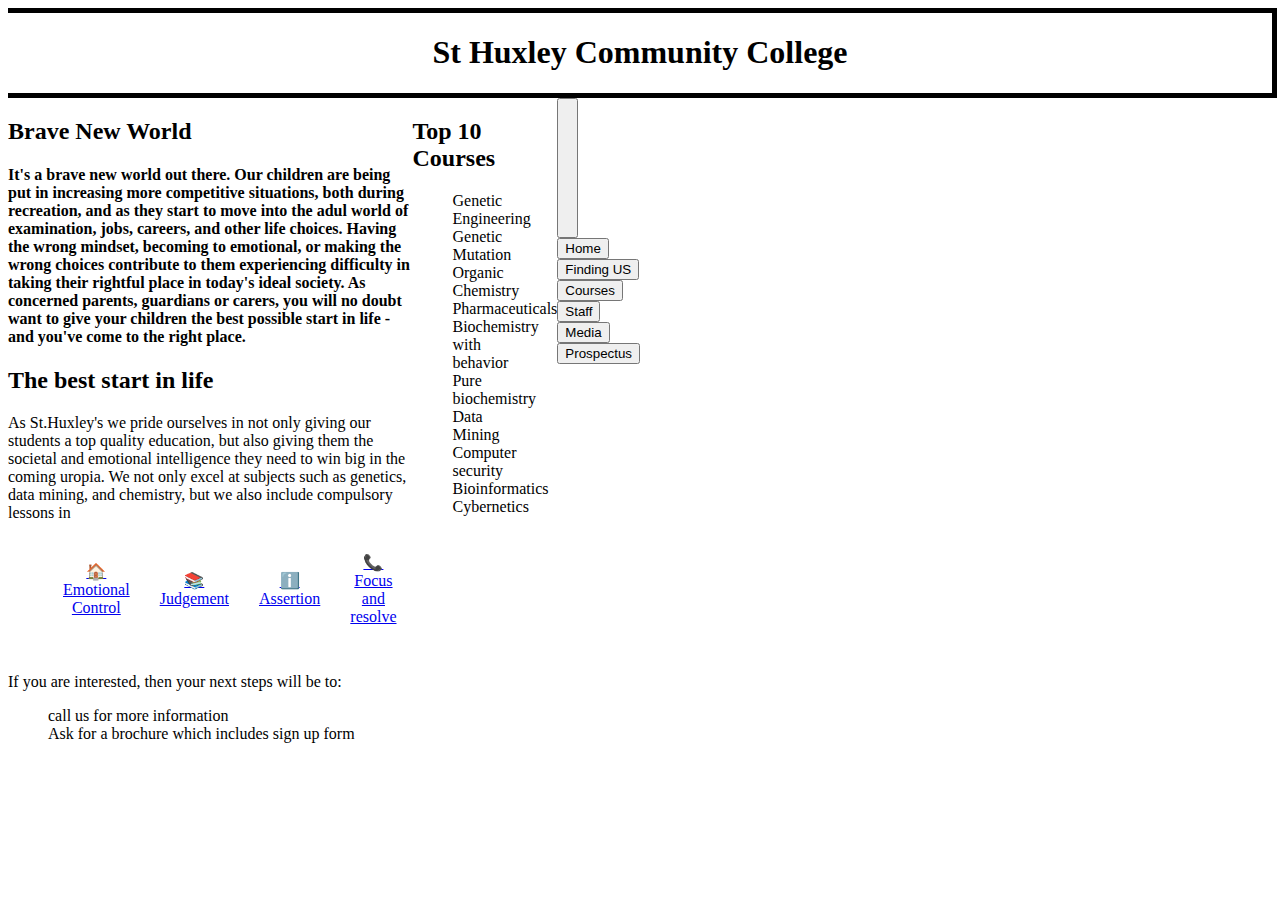
<file: index.html>
<!DOCTYPE html>
<html lang="en">
<head>
    <meta charset="UTF-8">
    <meta name="viewport" content="width=device-width, initial-scale=1.0">
    <title>Capstone </title>
    <link rel="stylesheet" href="style.css">
</head>
<body>
    <header>
        <h1>St Huxley Community College</h1>
    </header>

    <div class="container">
       
       <main class="content">
                <h2>Brave New World</h2>

                <h4>It's a brave new world out there. Our children are being put in increasing more
                competitive situations, both during recreation, and as they start to move into the 
                adul world of examination, jobs, careers, and other life choices. Having the 
                wrong mindset, becoming to emotional, or making the wrong choices contribute
                to them experiencing difficulty in taking their rightful place in today's
                ideal society.

                As concerned parents, guardians or carers, you will no doubt want to give your
                children the best possible start in life - and you've come to the right place.</h4>

                <h2>The best start in life</h2>

                As St.Huxley's we pride ourselves in not only giving our students a top quality
                education, but also giving them the societal and emotional intelligence they need
                to win big in the coming uropia.  We not only excel at subjects such as genetics, 
                data mining, and chemistry, but we also include compulsory lessons in 

                <nav class="sidebar">
                    <ul class="custom-list2">
                        <li><a href="#">🏠 Emotional Control</a></li>
                        <li><a href="#">📚 Judgement</a></li>
                        <li><a href="#">ℹ️ Assertion</a></li>
                        <li><a href="#">📞 Focus and resolve</a></li>
                    </ul>
                </nav>
        </main>

        <aside class="sidebar-right">
            <h2>Top 10 Courses</h2>
            <ul class="custom-list">
                <li>Genetic Engineering</li>
                <li>Genetic Mutation</li>
                <li>Organic Chemistry</li>
                <li>Pharmaceuticals</li>
                <li>Biochemistry with behavior</li>
                <li>Pure biochemistry</li>
                <li>Data Mining</li>
                <li>Computer security</li>
                <li>Bioinformatics</li>
                <li>Cybernetics</li>
            </ul>
             </aside>
                <aside>
                <button class ="custom-list3">
                     <button class="nav-button"> Home </button>
                     <button class="nav-button"> Finding US </button>
                     <button class="nav-button"> Courses </button>
                     <button class="nav-button"> Staff </button>
                     <button class="nav-button"> Media </button>
                     <button class="nav-button"> Prospectus </button>
                </button>
            </aside>
        </div>

    <footer>
        <p>If you are interested, then your next steps will be to:
            <ul>
                <li>call us for more information</li>
                <li>Ask for a brochure which includes sign up form</li>
            </ul>
        </p>
    </footer>
</body>
</html>
</file>
<file: style.css>
.html{font-size: 10px;}
 
.div {column-count: 3;}

header{ border-top: 5px solid black;
border-bottom: 5px solid black;
border-right: 5px solid black;
display: flex;
justify-content: center;
align-items: center;
width: 100%;
height:20%;
}

.container {
    width: 50%;
    justify-content: space-around;
    height: 50%;
    display: flex;
}

.sidebar {
    width: 25%;
    color: white;
    align-items: center;
    display: flex;
}

.sidebar ul {
    list-style: none;
    width: 25%;
}

.sidebar ul li {
    padding: 15px;
    text-align: center;
    display: flex;
}

li {
    list-style: none;
}

li:hover {
    background-color: wheat;
    width: 60%;
    justify-content: space-around;
    height: 80%;
    display: flex;
}

.custom-list {
    height: 25%;
    width: 25%;
    justify-content: center;
}

.custom-list2 {
    height: 25%;
    width: 25%;
    align-items: center;
    display: flex;
}

.custom-list3 {
    height: 25%;
    width: 25%;
    justify-content: right;
    display: flex;
}
</file>
